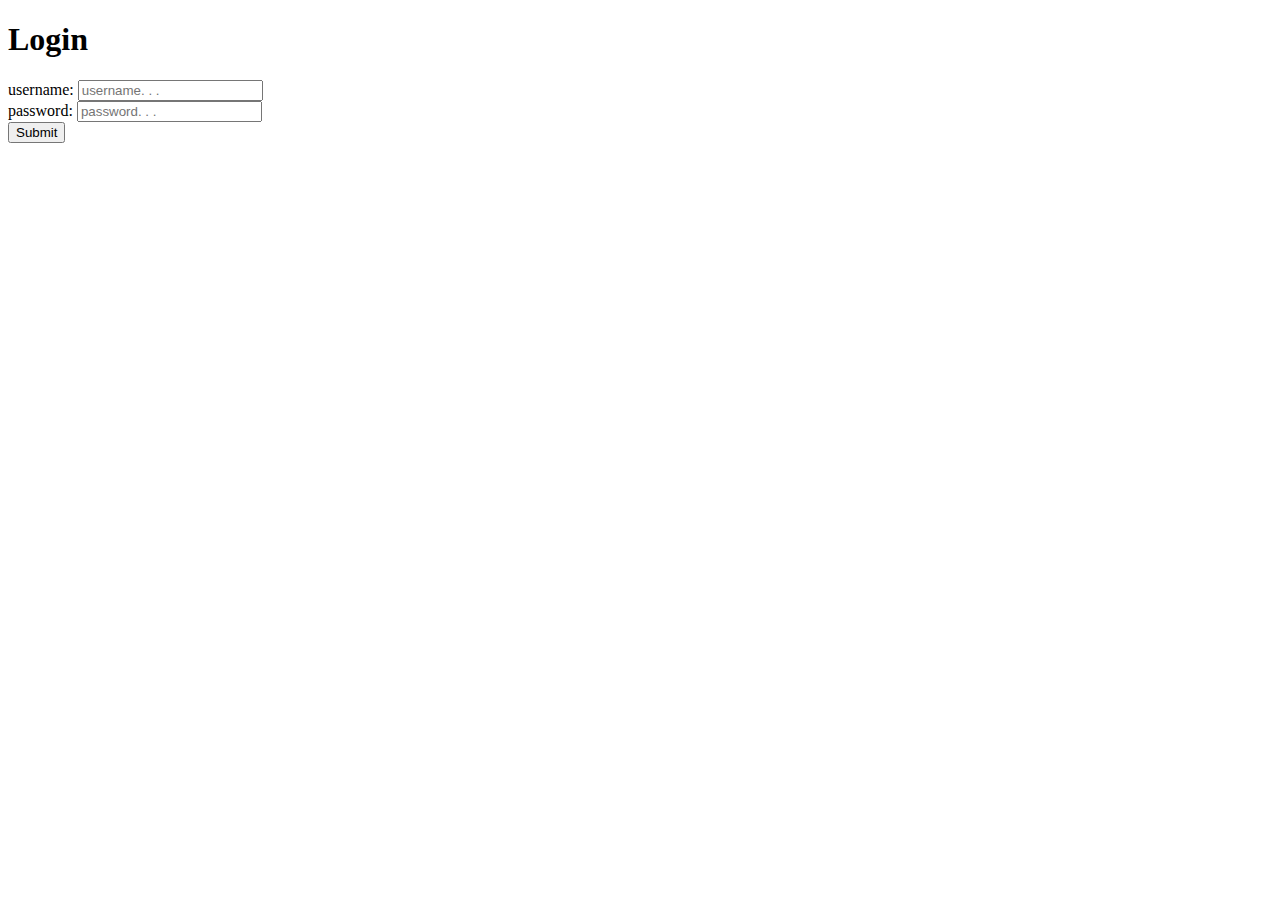
<file: partials/login.html>
<!DOCTYPE html>
<html>
<head>
	<title></title>
</head>
<body>
<h1>Login</h1>
<form name="login_form">

<div>
	<label>username:</label>
	<input type="text" name="username" placeholder="username. . .">
</div>

<div>
	<label>password:</label>
	<input type="password" name="password" placeholder="password. . .">
</div>

<div>
	<input type="submit" name="login_button">
</div>


</form>
</body>
</html>
</file>
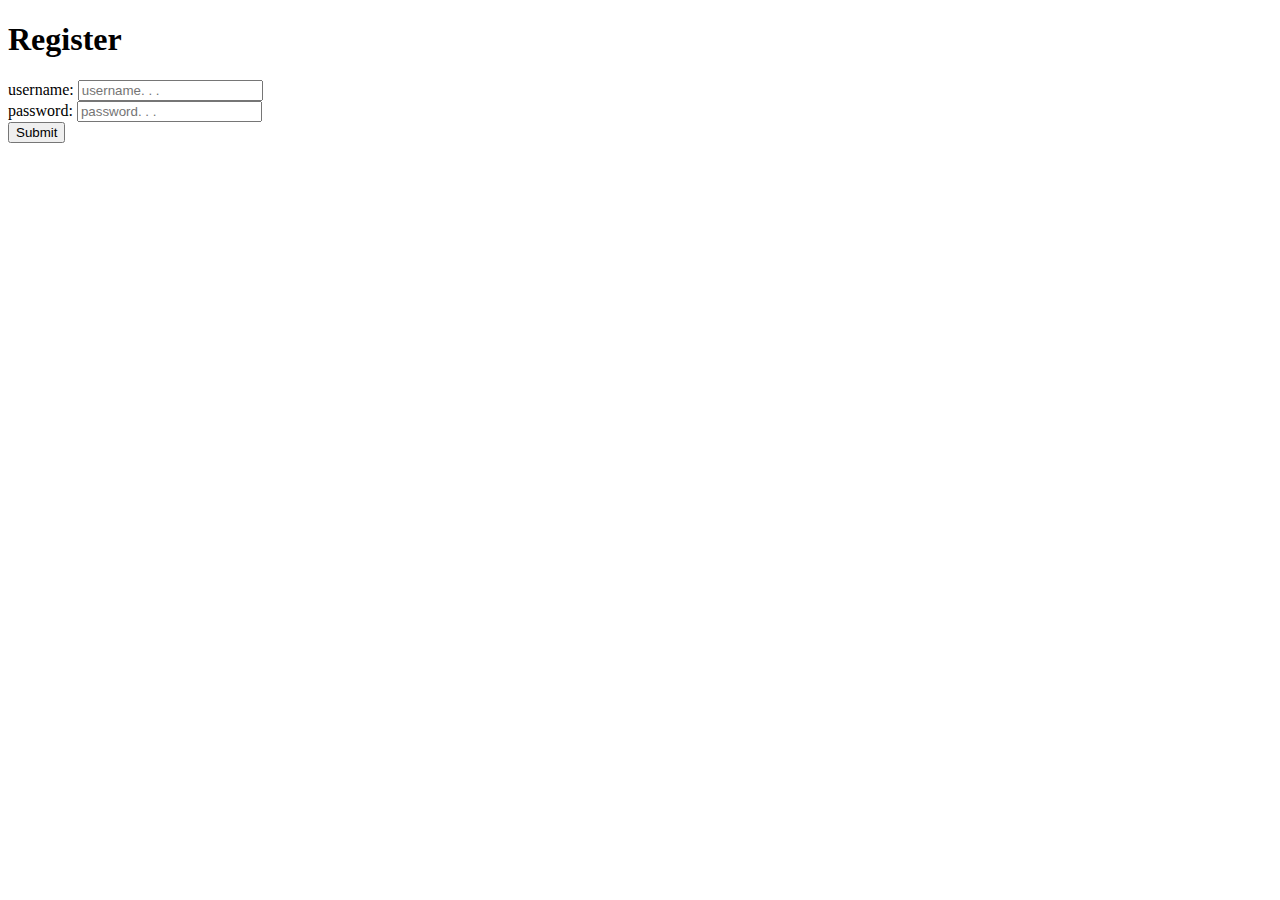
<file: partials/register.html>
<!DOCTYPE html>
<html>
<head>
	<title></title>
</head>
<body>
<h1>Register</h1>
<form name="login_form">

<div>
	<label>username:</label>
	<input type="text" name="username" placeholder="username. . .">
</div>

<div>
	<label>password:</label>
	<input type="password" name="password" placeholder="password. . .">
</div>

<div>
	<input type="submit" name="register_button">
</div>

</form>
</body>
</html>
</file>
